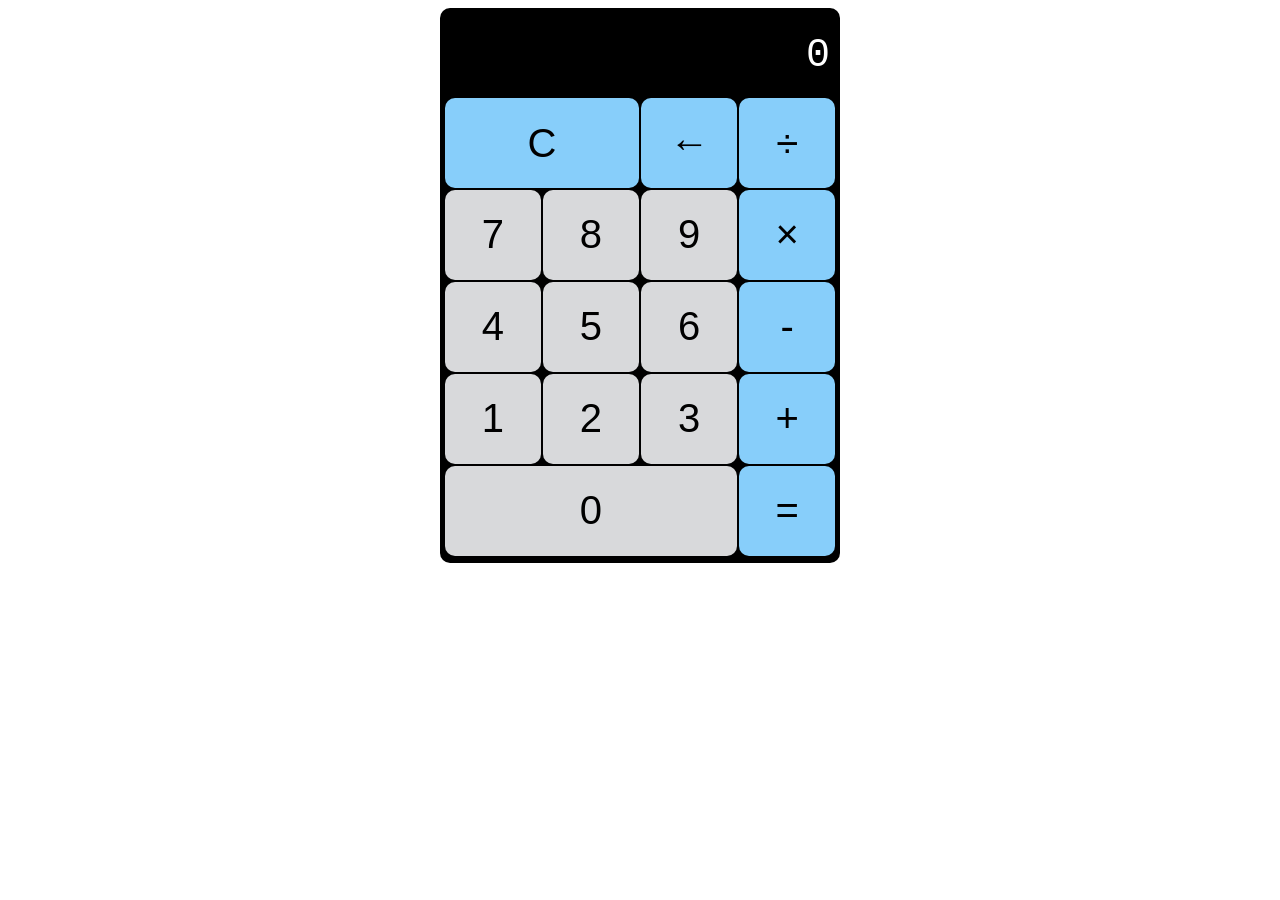
<file: index.html>
<!DOCTYPE html>
<html lang="en">
<head>
    <meta charset="UTF-8">
    <meta name="viewport" content="width=device-width, initial-scale=1.0">
    <title>Rushikesh-Calculator</title>
    <link rel="stylesheet" href="./style.css">
</head>
<body>
    <div class="calc">
        <section class="screen">0</section>
        <section class="calc-buttons">
            <div class="calc-button-row">
                <button class="calc-button double special-button">C</button>
                <button class="calc-button special-button">←</button>
                <button class="calc-button special-button">÷</button>
            </div>
            <div class="calc-button-row">
                <button class="calc-button">7</button>
                <button class="calc-button">8</button>
                <button class="calc-button">9</button>
                <button class="calc-button special-button">×</button>
            </div>
            <div class="calc-button-row">
                <button class="calc-button">4</button>
                <button class="calc-button">5</button>
                <button class="calc-button">6</button>
                <button class="calc-button special-button">-</button>
            </div>
            <div class="calc-button-row">
                <button class="calc-button">1</button>
                <button class="calc-button">2</button>
                <button class="calc-button">3</button>
                <button class="calc-button special-button">+</button>
            </div>
            <div class="calc-button-row">
                <button class="calc-button triple">0</button>
                <button class="calc-button special-button">=</button>
            </div>
        </section>
    </div>
    <script src="./script.js"></script>
</body>
</html>
</file>
<file: style.css>
* {
    box-sizing: border-box;
}

/* body {
    padding: 0;
    margin: 0;
} */

.calc {
    background-color: black;
    color: white;
    width: 400px;
    margin: auto;
    border-radius: 10px;
    padding: 5px;
}

.screen {
    color: white;
    font-size: 40px;
    font-family: 'Courier New', Courier, monospace;
    text-align: right;
    padding: 20px 5px;
}

.calc-button-row {
    display: flex;
    align-content: stretch;
    justify-content: space-between;
    margin-bottom: 0.5%;
}

.calc-button {
    background-color: #d8d9db;
    color: black;
    height: 90px;
    width: 24.5%;
    border: none;
    border-radius: 10px;
    font-size: 40px;
    cursor: pointer;    
}

.double {
    width: 49.7%;
}

.triple {
    width: 74.8%;
}

.calc-button:hover {
    background-color: #ebebeb;
}

.calc-button:active {
    background-color: darkgray;
}

.special-button {
    background-color: lightskyblue;
    color: black;
}

.special-button:hover {
    background-color: skyblue ;
    color: white;
}

.special-button:active {
    background-color: darkgray;
}
</file>
<file: calcstyle.css>
* {
    box-sizing: border-box;
}

/* body {
    padding: 0;
    margin: 0;
} */

.calc {
    background-color: black;
    color: white;
    width: 400px;
    margin: auto;
    border-radius: 10px;
    padding: 5px;
}

.screen {
    color: white;
    font-size: 40px;
    font-family: 'Courier New', Courier, monospace;
    text-align: right;
    padding: 20px 5px;
}

.calc-button-row {
    display: flex;
    align-content: stretch;
    justify-content: space-between;
    margin-bottom: 0.5%;
}

.calc-button {
    background-color: #d8d9db;
    color: black;
    height: 90px;
    width: 24.5%;
    border: none;
    border-radius: 10px;
    font-size: 40px;
    cursor: pointer;    
}

.double {
    width: 49.7%;
}

.triple {
    width: 74.8%;
}

.calc-button:hover {
    background-color: #ebebeb;
}

.calc-button:active {
    background-color: darkgray;
}

.special-button {
    background-color: lightskyblue;
    color: black;
}

.special-button:hover {
    background-color: skyblue ;
    color: white;
}

.special-button:active {
    background-color: darkgray;
}
</file>
